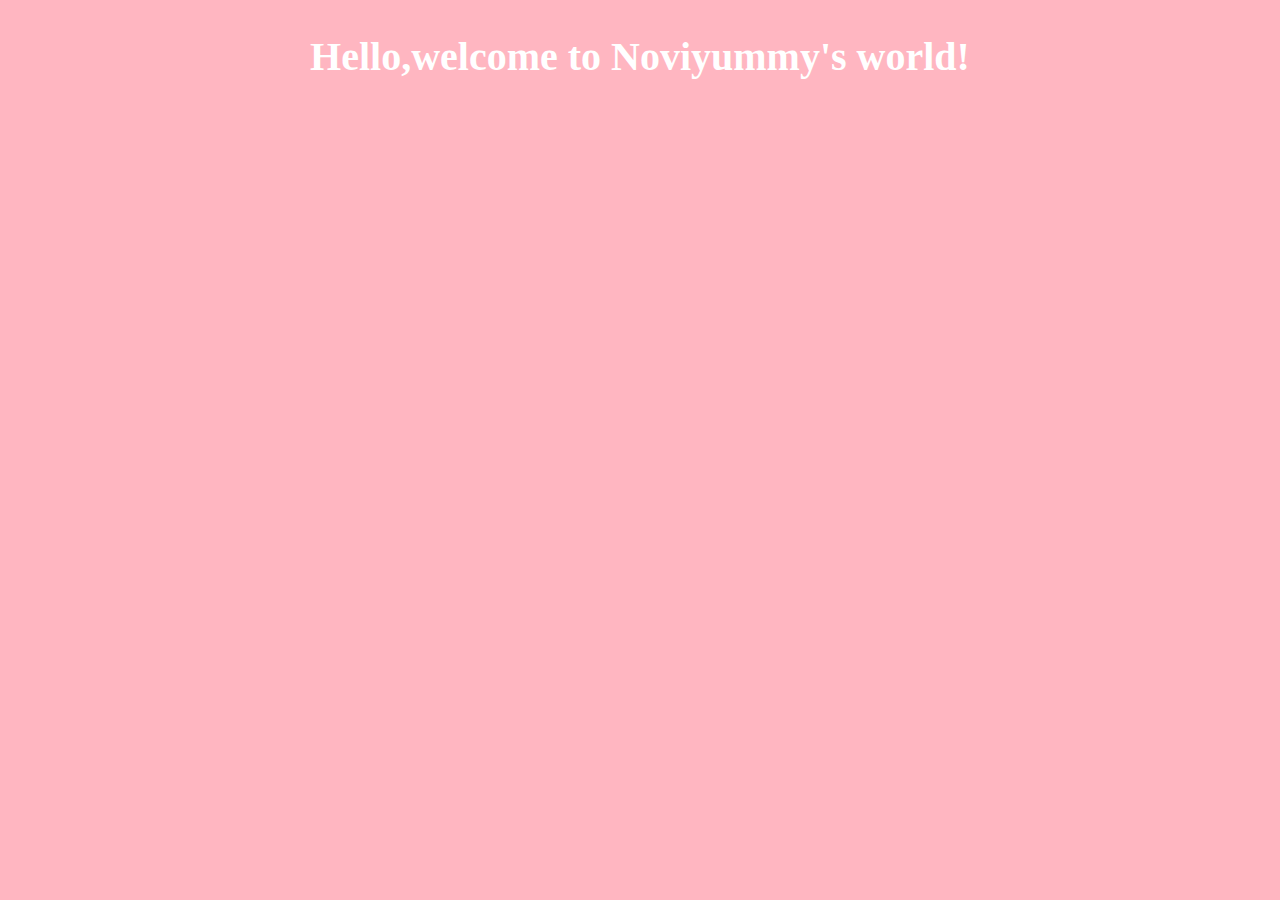
<file: test-page/index.html>
<!DOCTYPE html>
<html lang="en" dir="ltr">
  <head>
    <meta charset="utf-8">
    <title></title>
    <style media="screen">
        body{
          margin: 0;
          background-color: lightpink;
        }
        h2{
          color: white;
          font-family: fantasy;
          font-weight: bold;
          font-size: 40px;
          text-align:center;
        }
    </style>
  </head>
  <body>
    <h2>Hello,welcome to Noviyummy's world!</h2>

  </body>
</html>
</file>
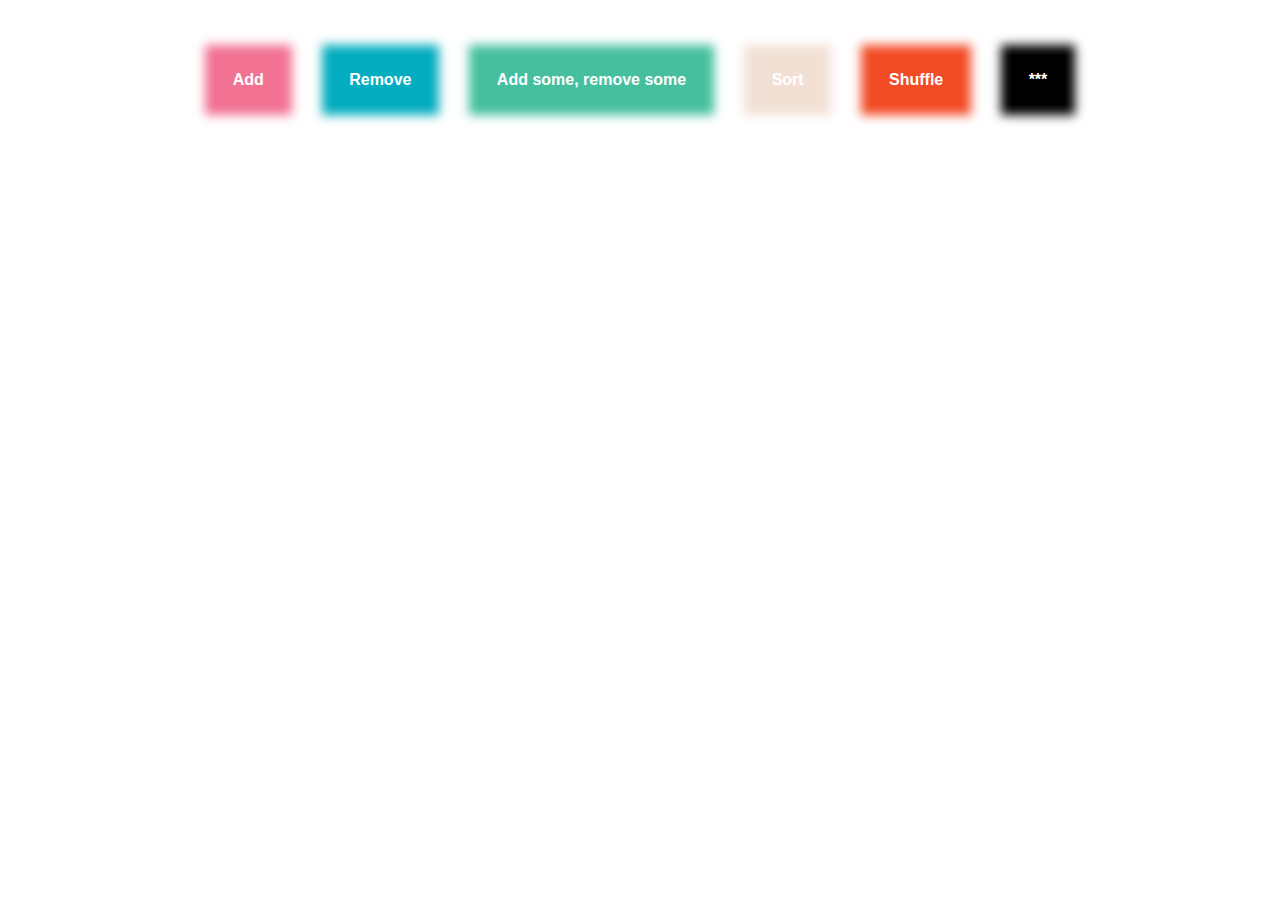
<file: my-work/lab7-start/index.html>
<!DOCTYPE html>
<html lang="en" dir="ltr">
  <head>
    <meta charset="utf-8">
    <meta name="viewport" content="width=device-width, initial-scale=1">

    <title>Enter, Update, Exit</title>

    <!-- stylesheet -->
    <link rel="stylesheet" href="css/style.css">

    <!-- include the d3 library -->
    <script src="https://d3js.org/d3.v5.min.js"></script>

    <!-- please study the functions in this file.
    they create data points, add, remove, shuffle them.
    feel free to add a special surprise function to the last button :)  -->
    <script type="text/javascript" src="js/dataManager.js"></script>

  </head>
  <body>

    <div id="container">

    </div>
    <div id="buttons">
      <div class="button" id="buttonA">
        <p>Add</p>
      </div>
      <div class="button" id="buttonB">
        <p>Remove</p>
      </div>
      <div class="button" id="buttonC">
        <p>Add some, remove some</p>
      </div>
      <div class="button" id="buttonD">
        <p>Sort</p>
      </div>
      <div class="button" id="buttonE">
        <p>Shuffle</p>
      </div>
      <div class="button" id="buttonF">
        <p>***</p>
      </div>
    </div>


    <!-- our main script: -->
    <script type="text/javascript" src="js/script.js"></script>
  </body>
</html>
</file>
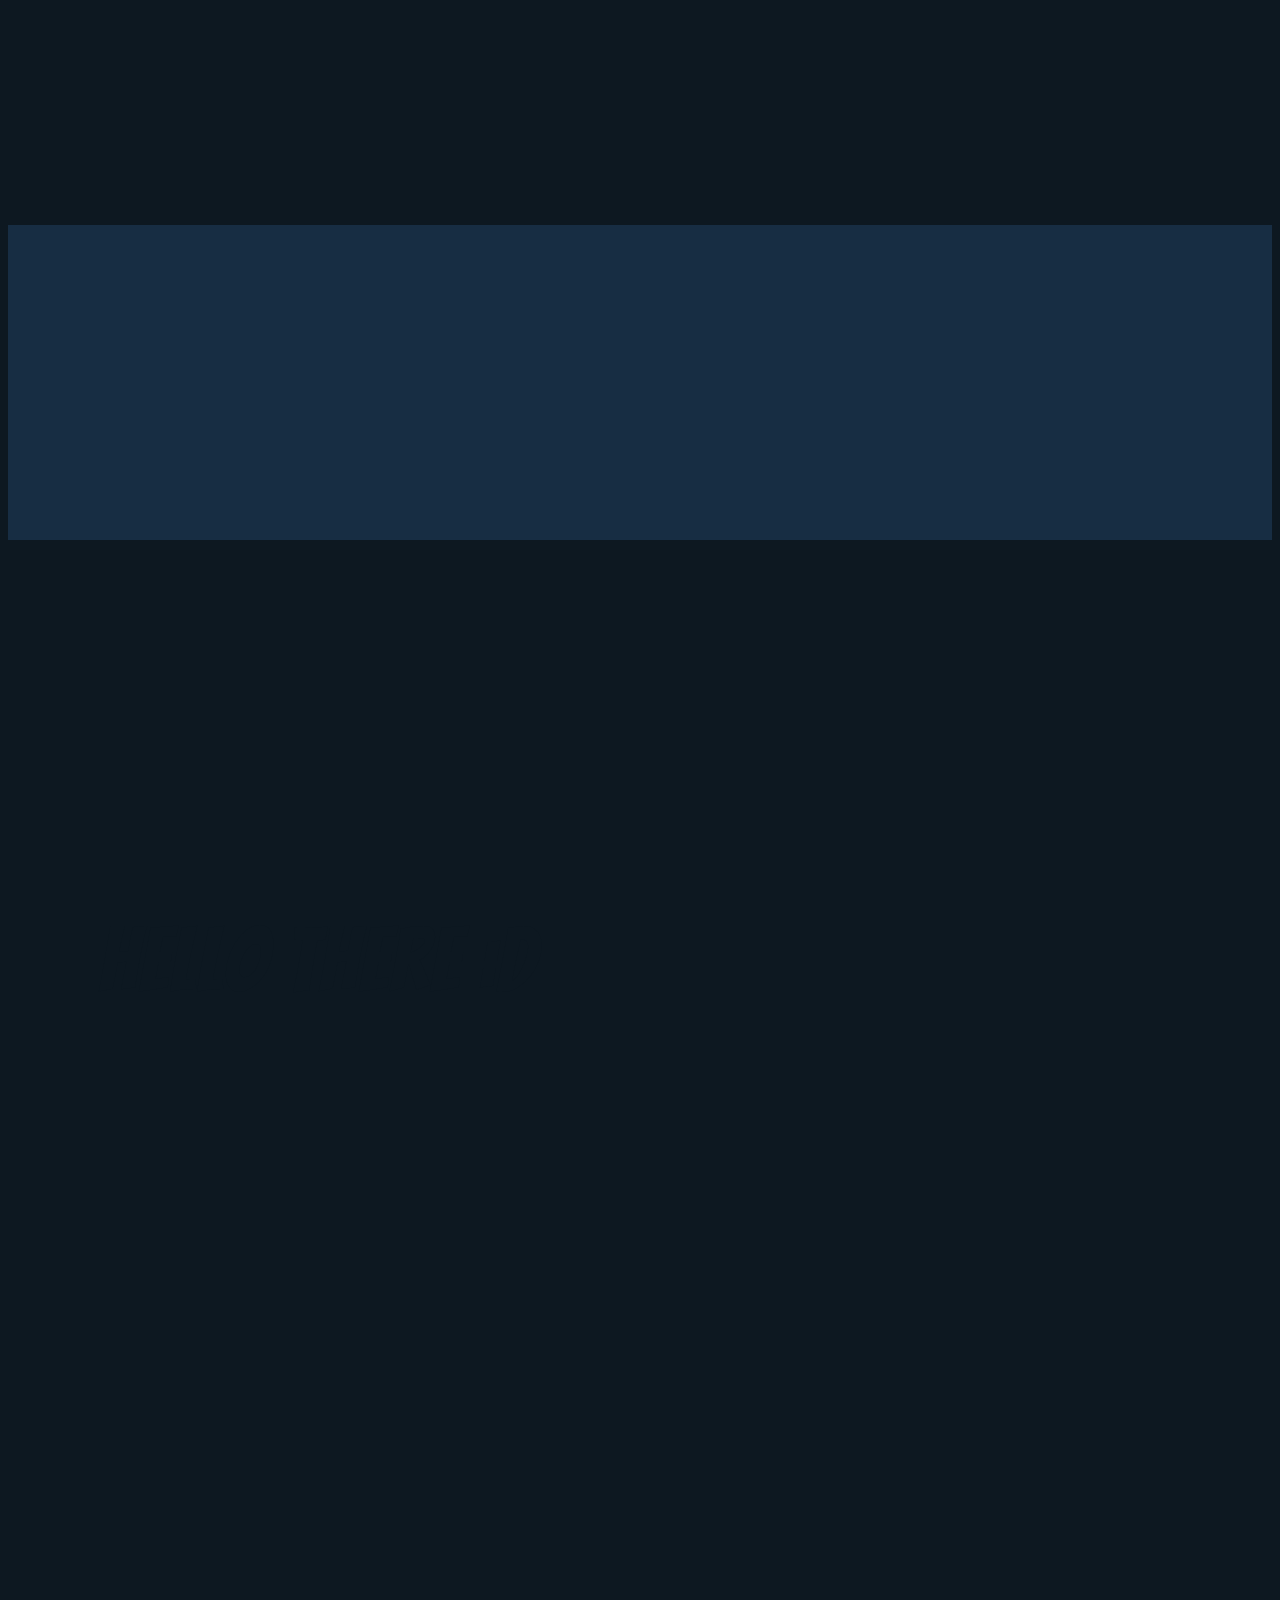
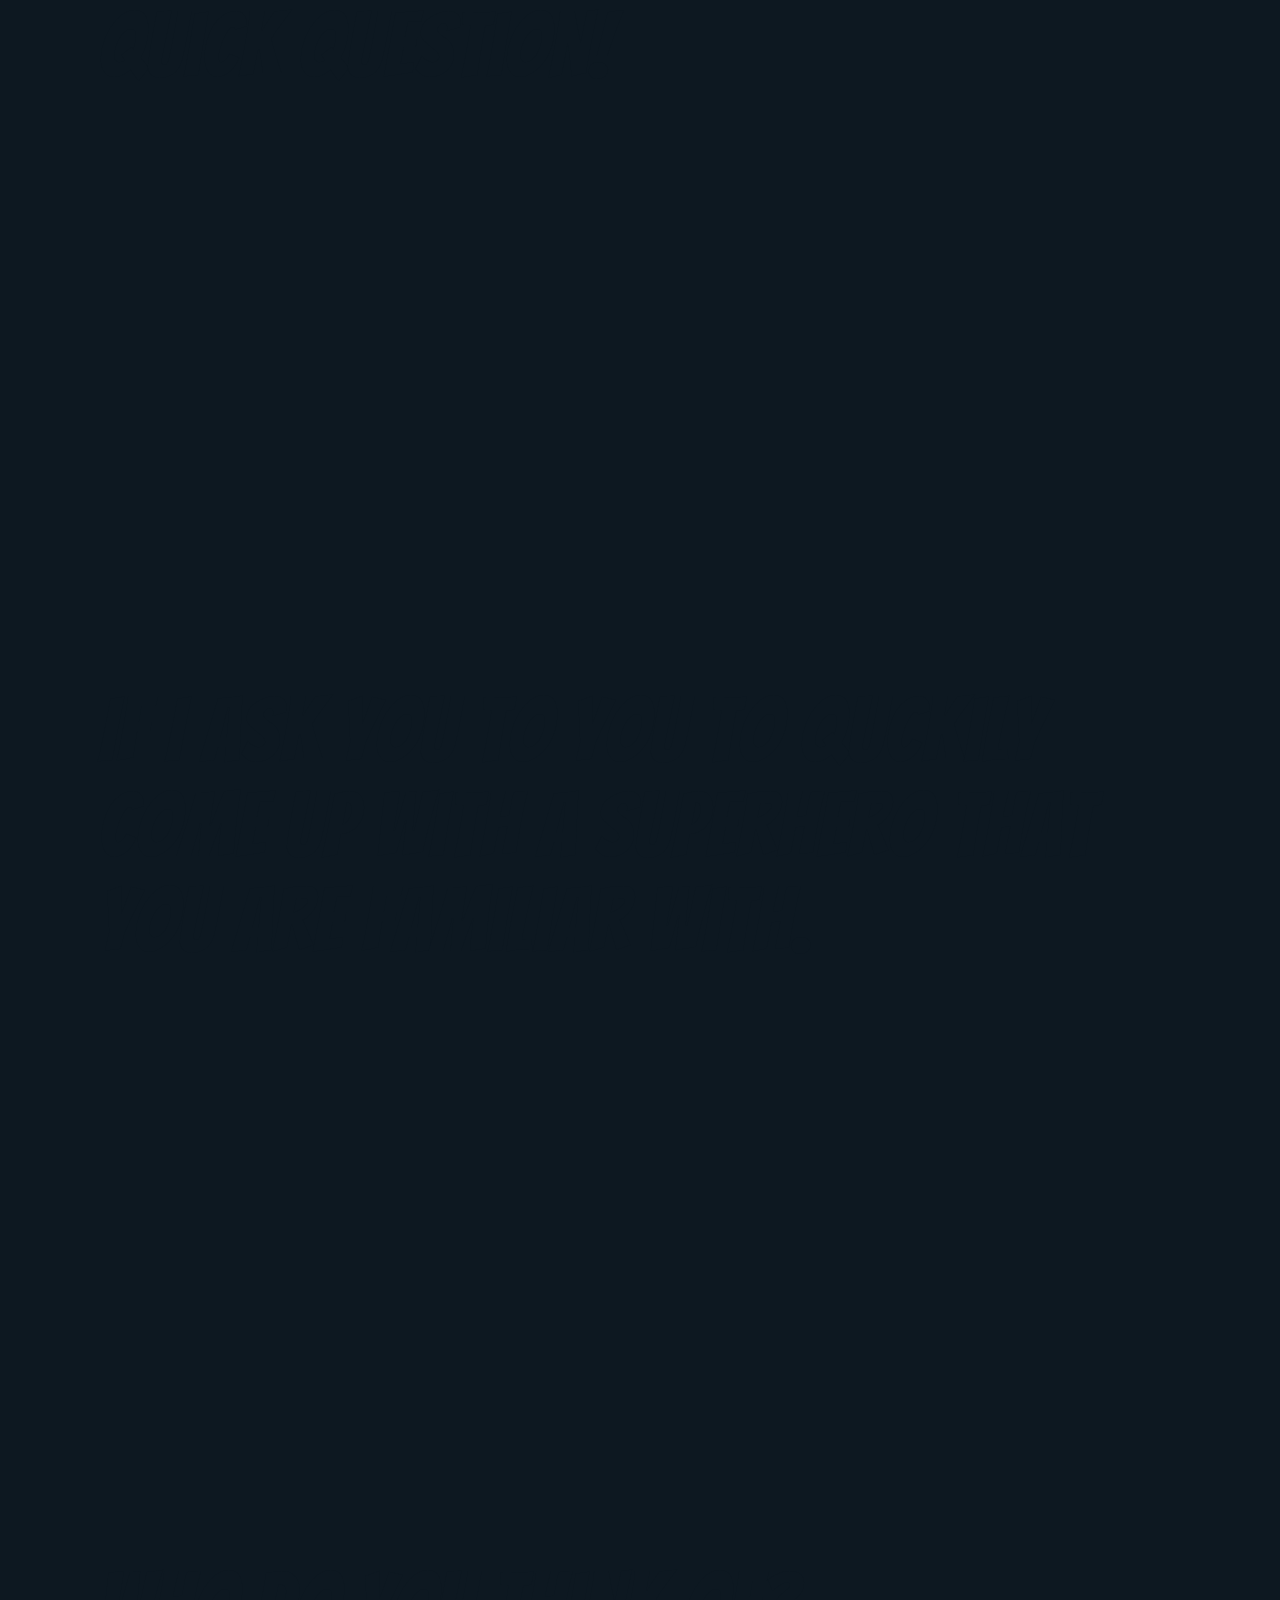
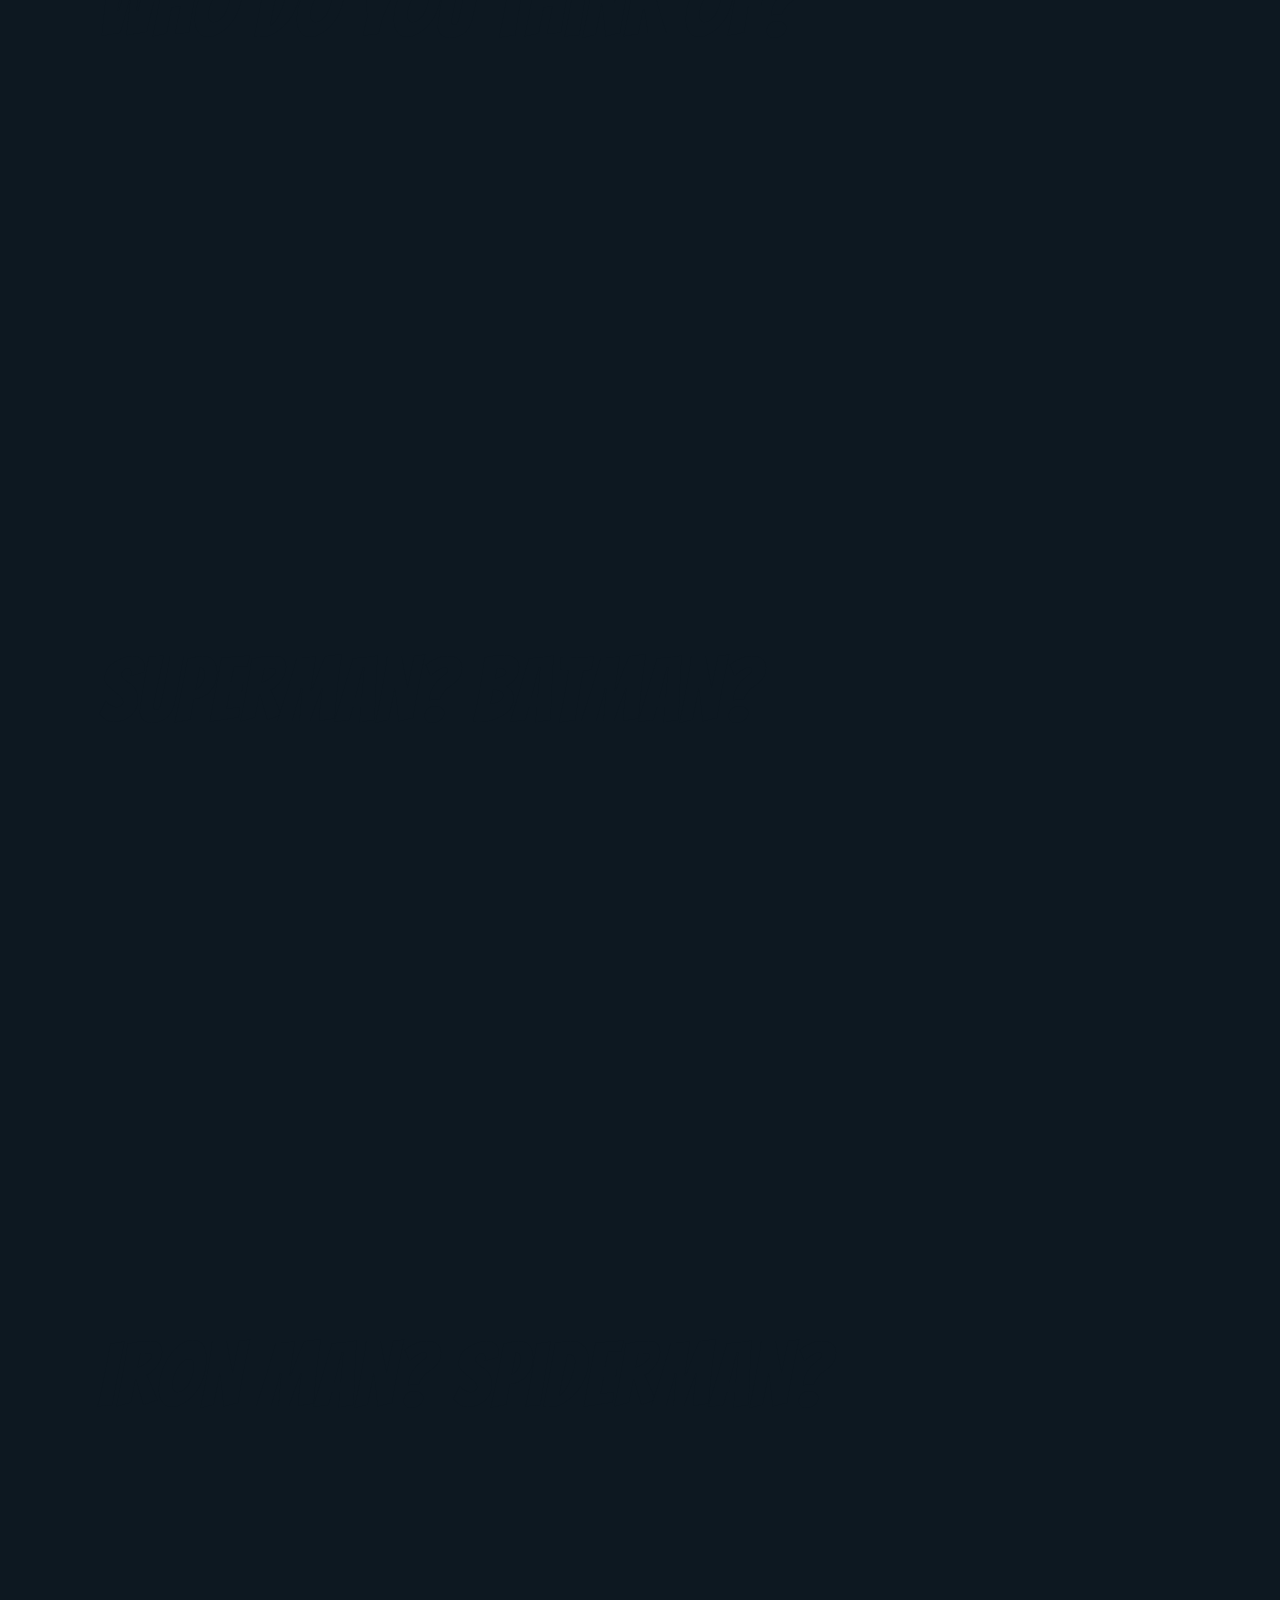
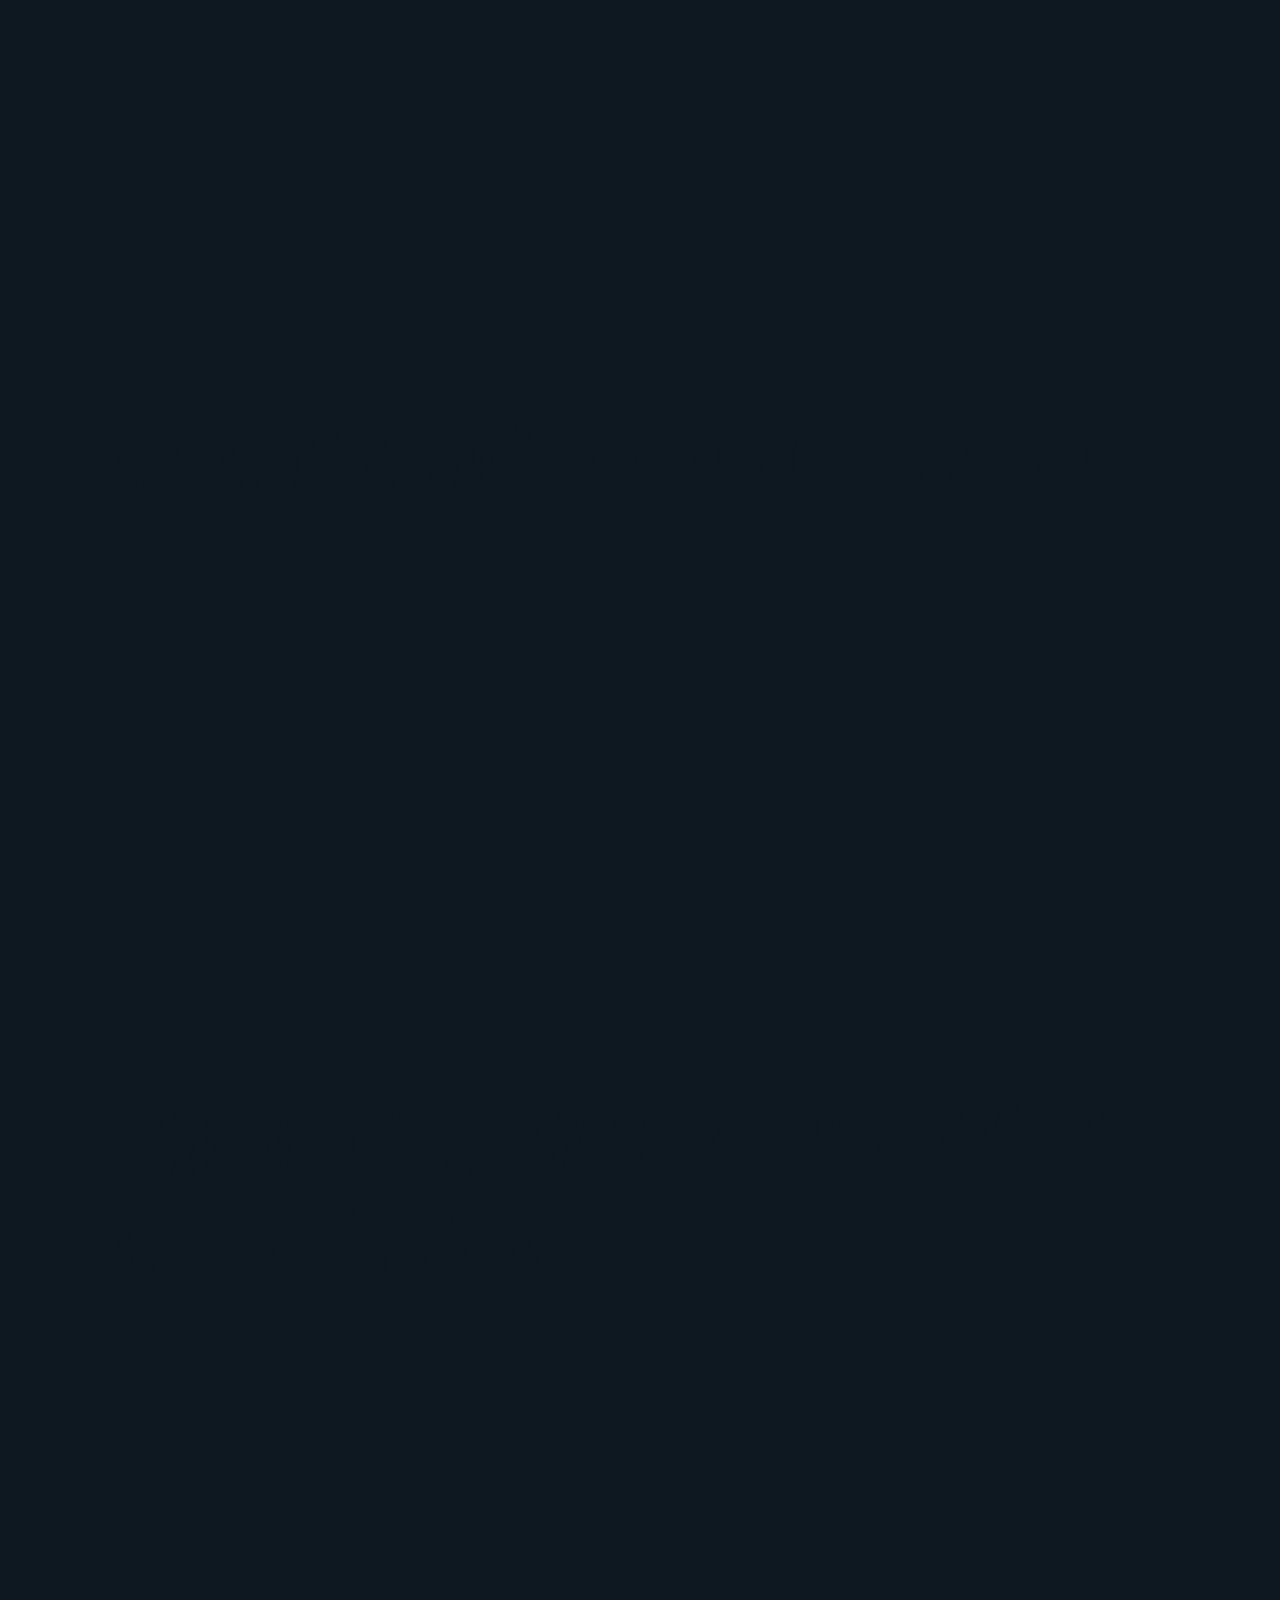
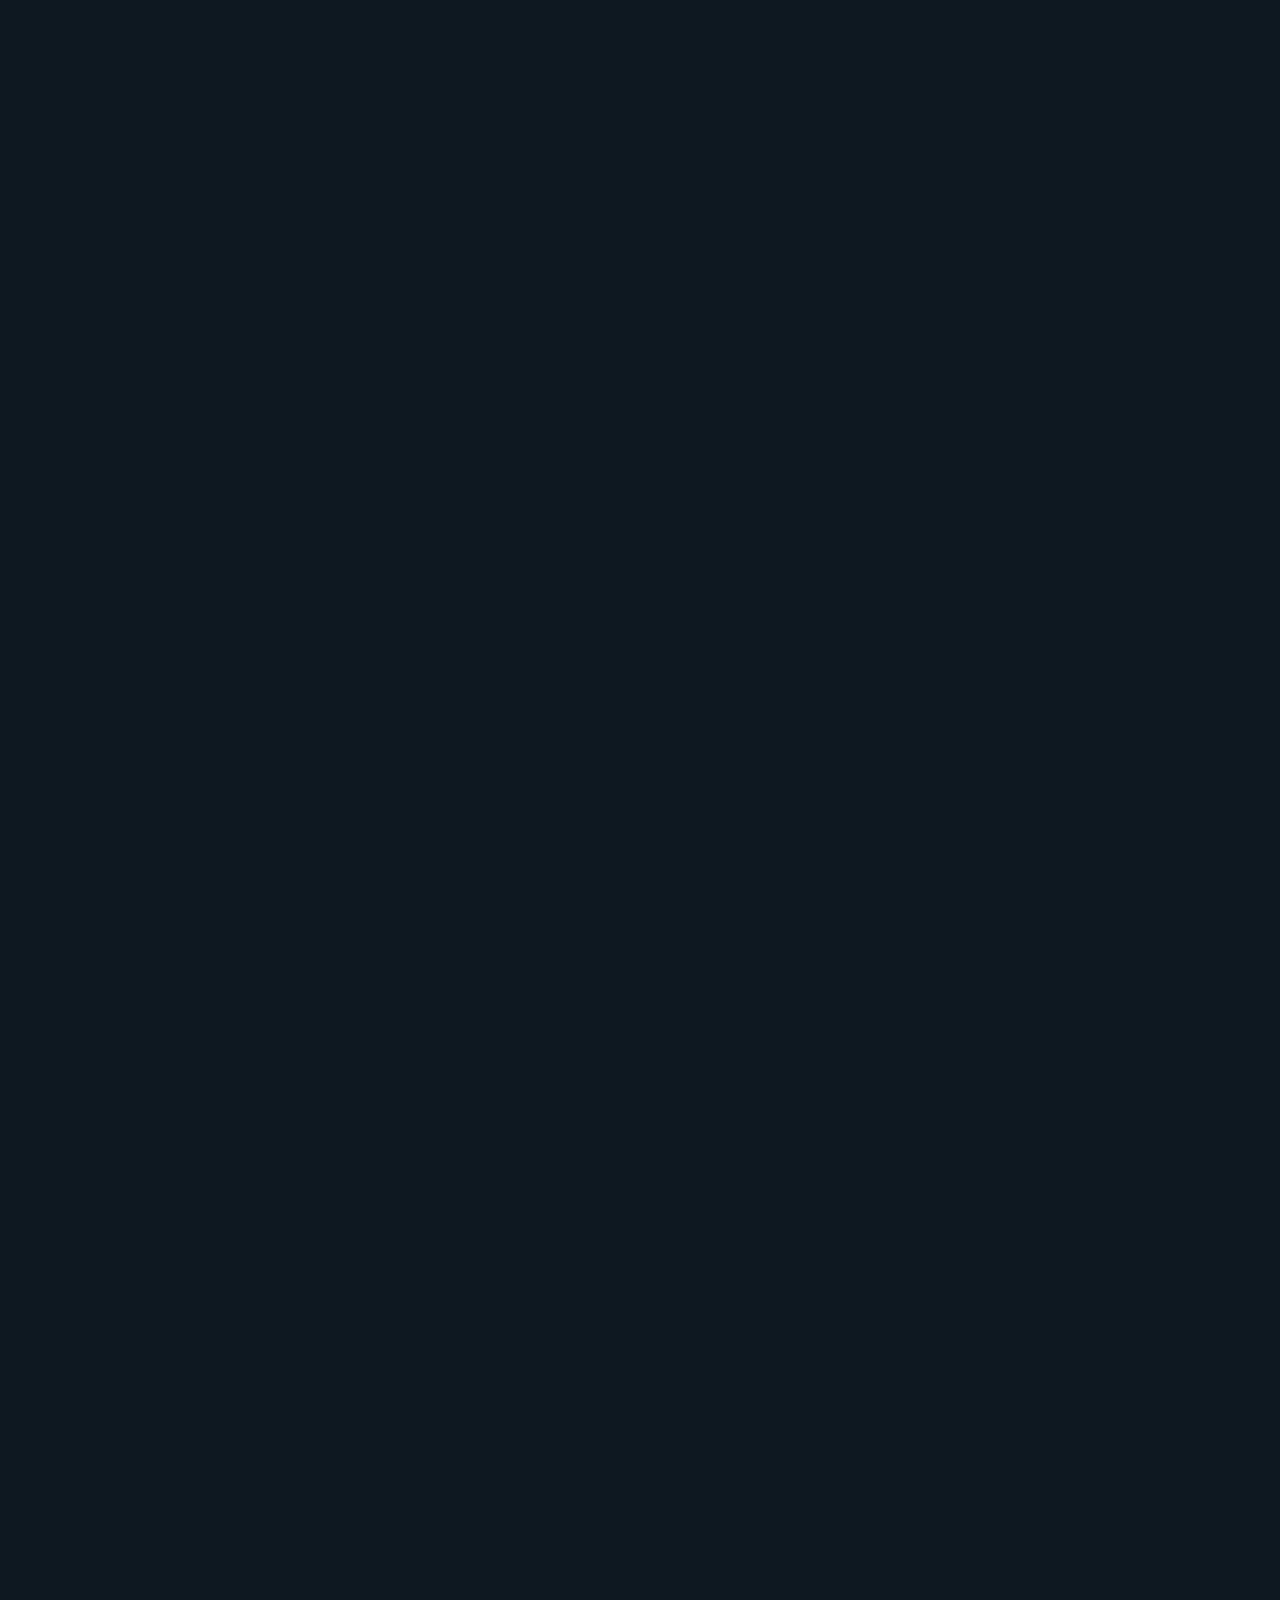
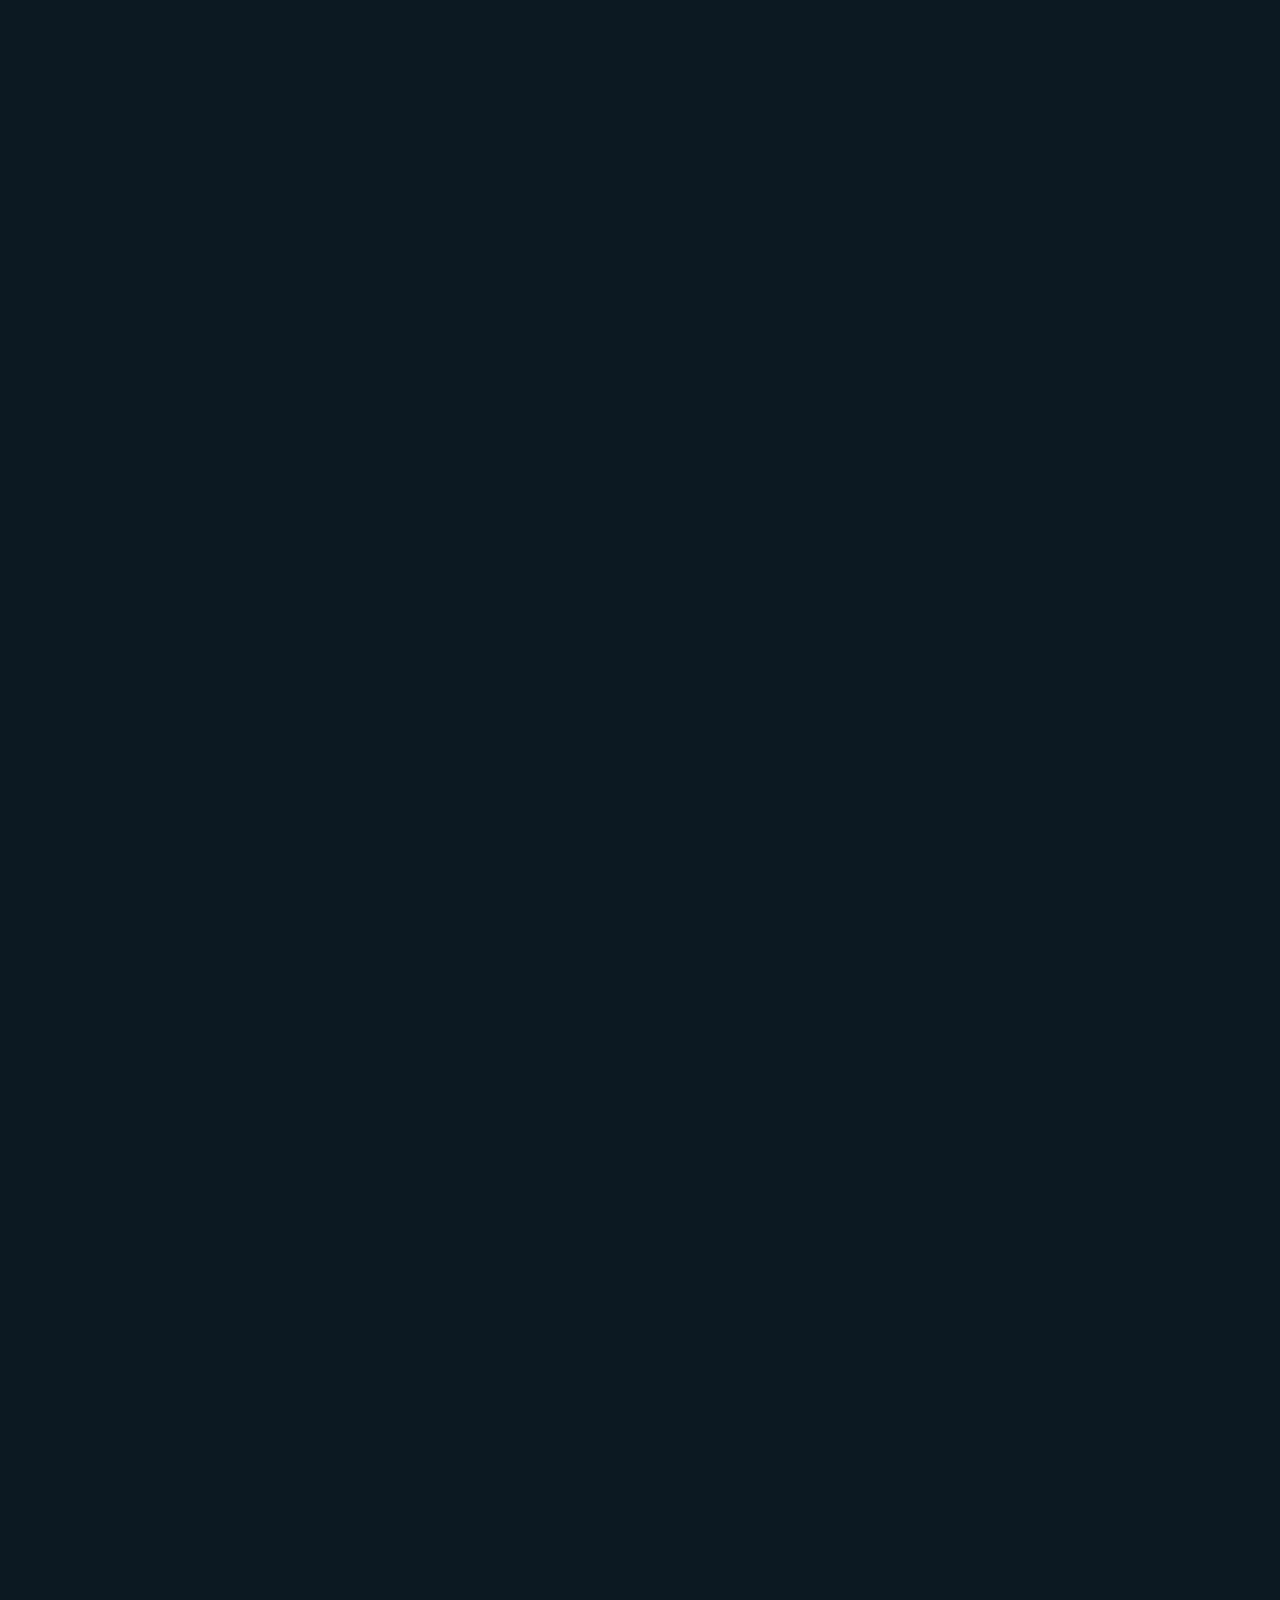
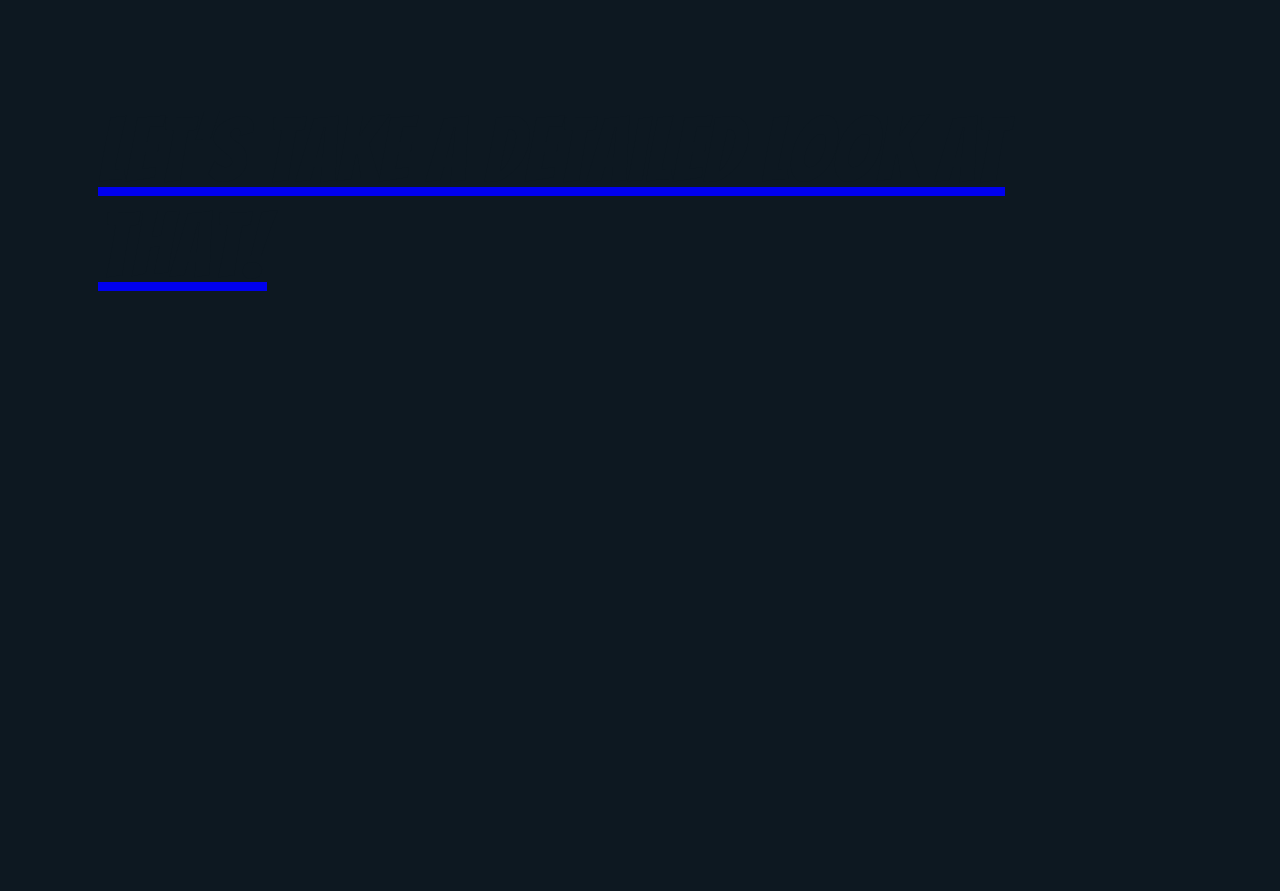
<file: my-work/superheroes/index.html>
<!DOCTYPE html>
<html lang="en" dir="ltr">
  <head>
    <meta charset="utf-8">
    <title></title>
    <link rel="stylesheet"
  href="https://fonts.googleapis.com/css?family=Indie+Flower|Bangers|Amatic+SC">
    <link rel="stylesheet" href="style.css">
    <script src="https://d3js.org/d3.v5.min.js"></script>
  </head>
  <body>
    <div class="intro">
      <section id='scrolly-overlay'>
      <div class='scrolly'>

	<!-- sticky graphic -->
	 <figure class='sticky'>
		<!-- chart stuff in here -->
    <div class='bar-outer'>
			  <div class='text-inner'></div>
  		</div>
  	</figure>

  </figure>

	<!-- step text -->
	<article>
		<div class='step' >
      <p>Hello there :D</p>
      <p>Quick question!</p>
      <p>If I ask you to you to quckily come up with a superhero that you are familiar with.</p>
      <p>Who do you think of?</p>
      <p>Superman? Batman?</p>
      <p>Iron Man? Spiderman?</p>
      <p>No matter who do you think of</p>
      <p>I am more than 70% sure it's a male character.</p>
      <p>Why?</p>
      <p>Becase only 26.7 percent of all DC and Marvel characters are female.</p>
      <p>Surprise?</p>
      <p>Superhero actually are not that super when it comes to gender.</p>
    </div>

    <a href = "context/context.html">
      <div class="transToContext">
        <p>Let’s take a detailed look AT that!</p>
      </div>
    </a>
    <div class = "blank">
    </div>

	</article>




  </div>
  </section>

   </div>

    <script type="text/javascript" src="script.js"></script>
  </body>
</html>
</file>
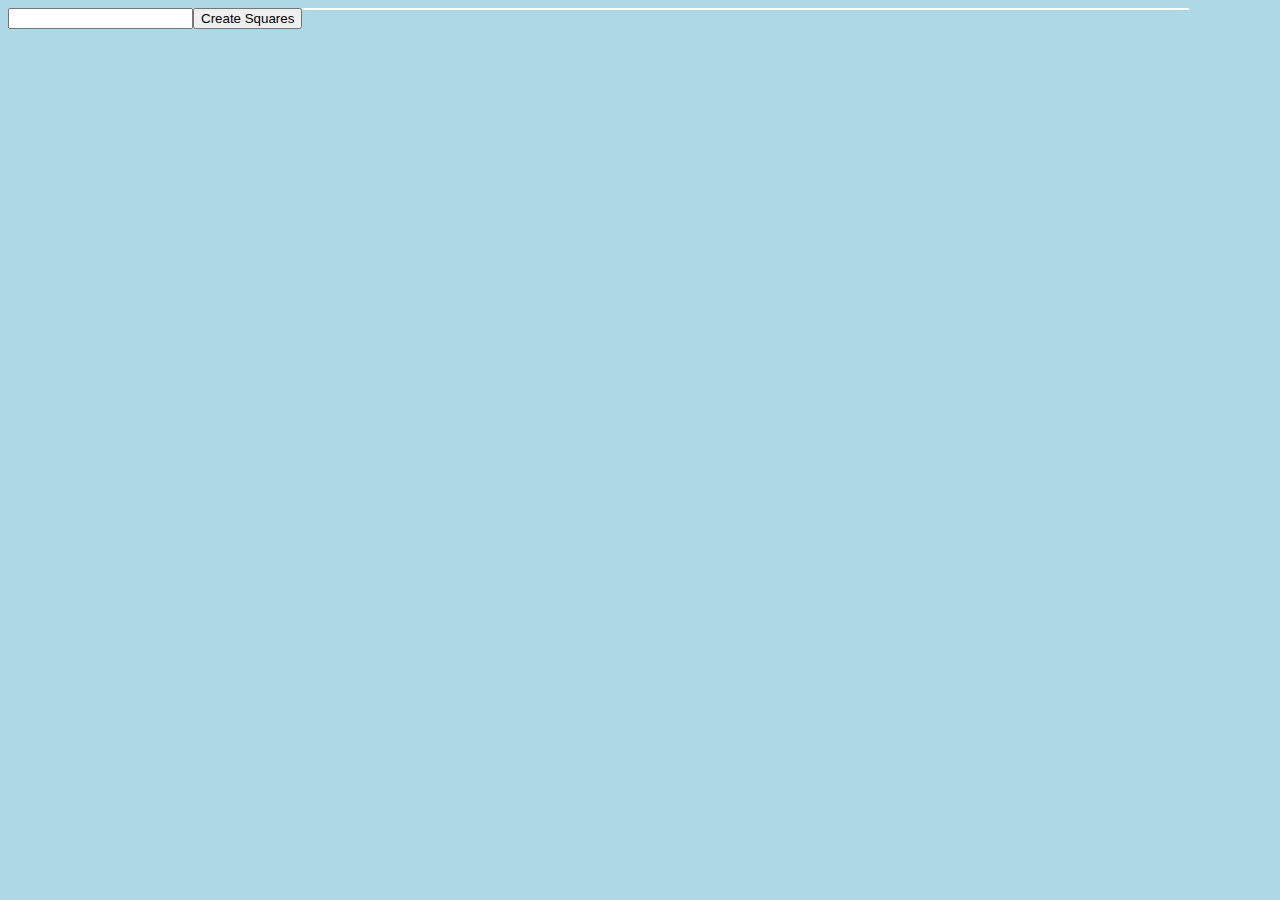
<file: my-work/week1/coding-foundation/index.html>
<!DOCTYPE html>
<html lang="en" dir="ltr">
  <head>
    <meta charset="utf-8">
    <title></title>
    <style>
      body{
        background-color: lightblue;
        display: flex;
        flex-direction: row;
        align-items: flex-start;
      }
      .small_square {
        background-color: white;
        width: 4px;
        border: 5px solid white;
        padding: 1px;
        margin: 1px;
      }
      #squares {
        display: flex;
        flex-direction: row;
        flex-wrap: wrap;
        width: 70%;
        border: white 1px solid;
      }
      /*this doesn't seem to work*/
    </style>

  </head>
  <body>
    <input type= "number" id = myNumber />
    <button onclick =" print_squares() ">Create Squares </button>
    <div id = 'squares'></div>
<!-- Don't really know why this className doesn't work. -->


    <script >
    let square_num = 0
    function print_squares() {
        let theInput = document.getElementById("myNumber");

        var num = theInput.value;
//Create a while loop to add squares.
        while (square_num < num){
          let container = document.getElementById('squares');

          var square = document.createElement('div');
          square.className = 'small_square'
          container.appendChild(square);
          square_num += 1;
        }
//Create a while loop to remove squares.
        while (square_num > num) {
          document.body.removeChild(document.body.lastChild)
          square_num -= 1;
        }
    }
    </script>

  </body>
</html>
</file>
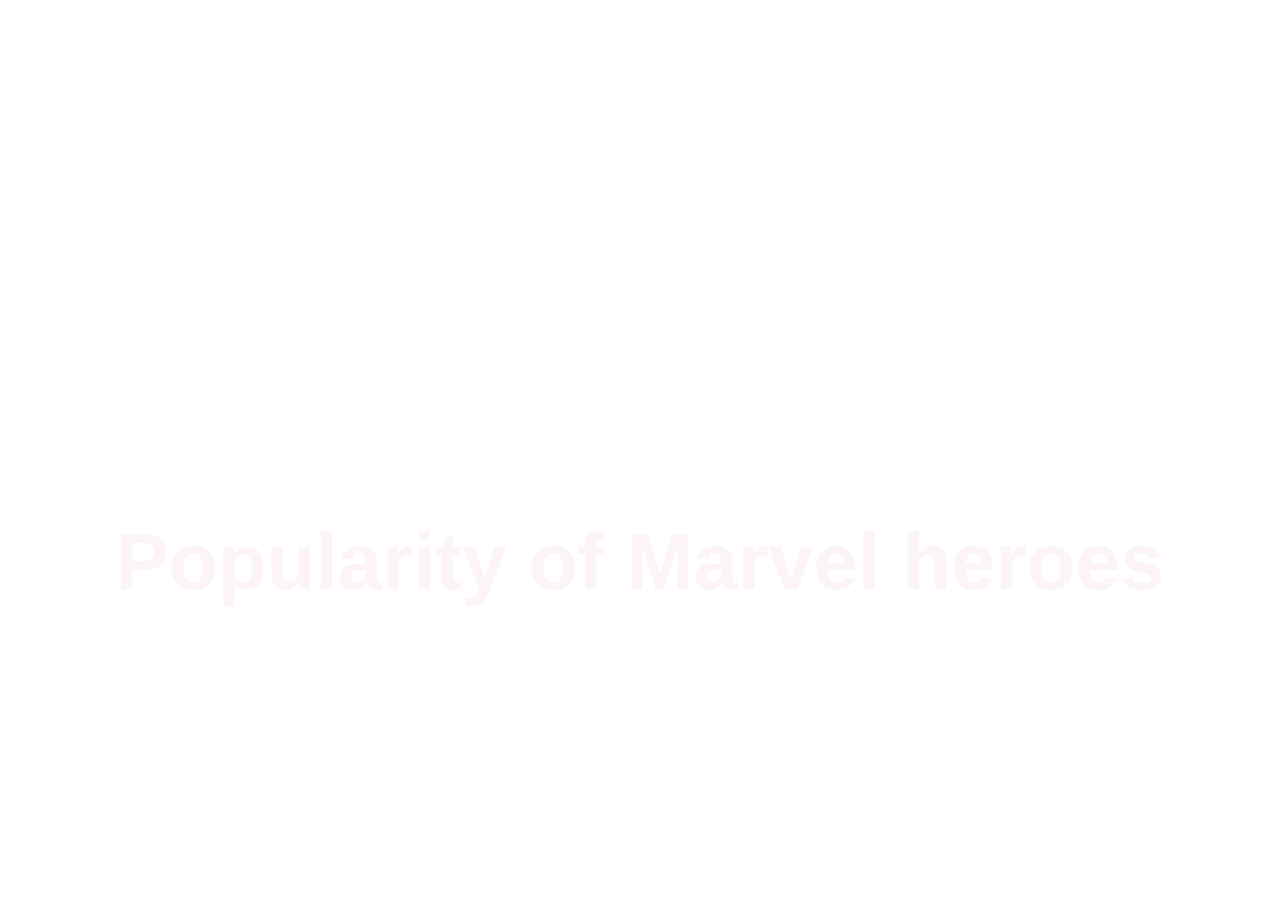
<file: my-work/week1/mini_project/index.html>
<!DOCTYPE html>
<html lang="en" dir="ltr">
  <head>
    <meta charset="utf-8">
    <title></title>
    <link rel="stylesheet" href="css/style.css">
  </head>
  <body>
    <script type="text/javascript" src = "js/script.js">

    </script>
    <h1>Popularity of Marvel heroes</h1>
  </body>
</html>
</file>
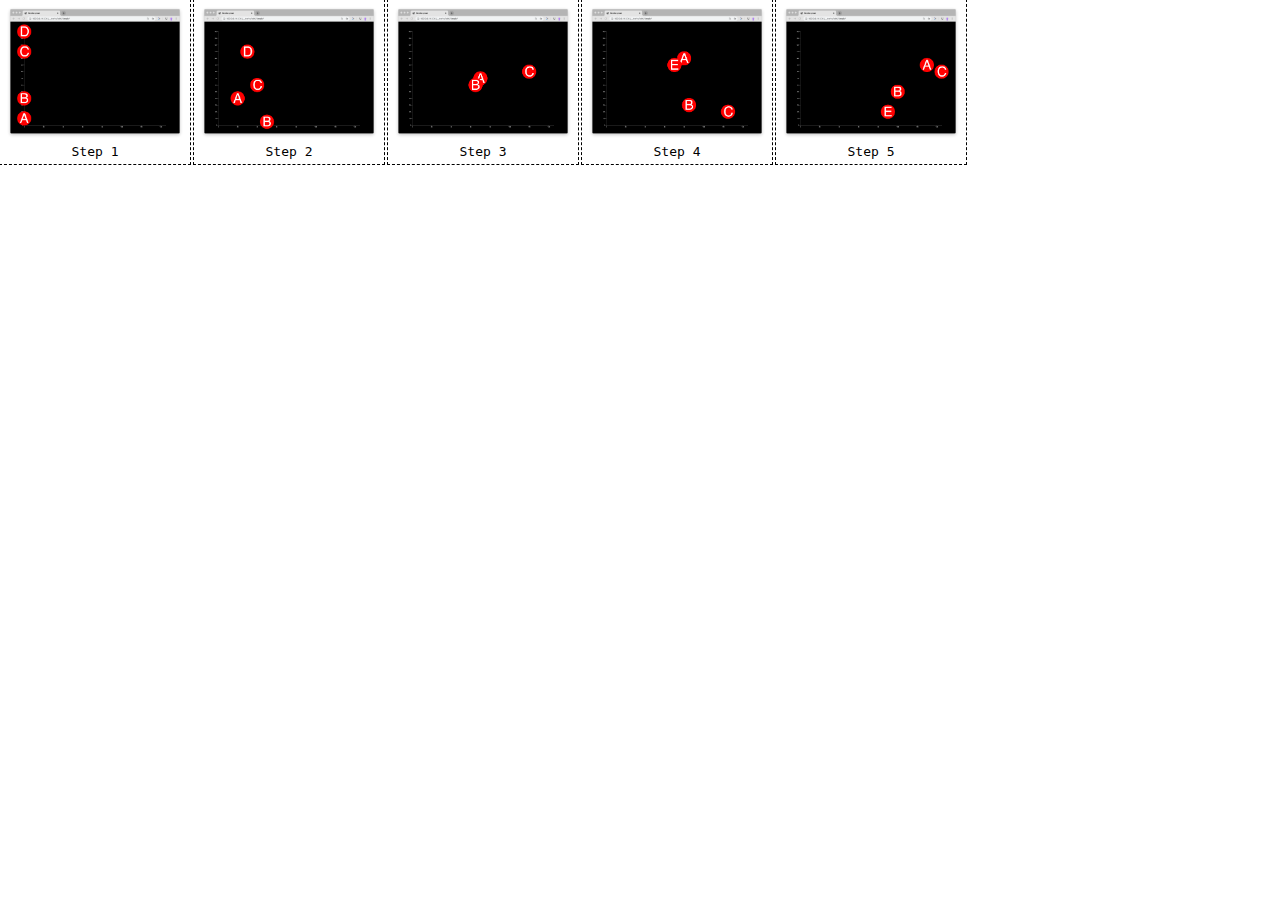
<file: my-work/week6/enter-update-exit-transition-start/index.html>
<!DOCTYPE html>
<html lang="en" dir="ltr">
  <head>
    <meta charset="utf-8">
    <title>Lab 6: Enter, Update, Exit</title>

    <!-- include the d3 library -->
    <script src="https://d3js.org/d3.v5.min.js"></script>

    <link rel="stylesheet" href="style.css">
  </head>
  <body>

    <div id="container">


    </div>

    <div class="buttons">
      <div>
        <img id="step1" src="assets/step1.png" alt="">
        <p class="caption">Step 1</p>
      </div>
      <div>
        <img id="step2" src="assets/step2.png" alt="">
        <p class="caption">Step 2</p>
      </div>
      <div>
        <img id="step3" src="assets/step3.png" alt="">
        <p class="caption">Step 3</p>
      </div>
      <div>
        <img id="step4" src="assets/step4.png" alt="">
        <p class="caption">Step 4</p>
      </div>
      <div>
        <img id="step5" src="assets/step5.png" alt="">
        <p class="caption">Step 5</p>
      </div>

    </div>

    <script type="text/javascript" src="script.js"></script>
  </body>
</html>
</file>
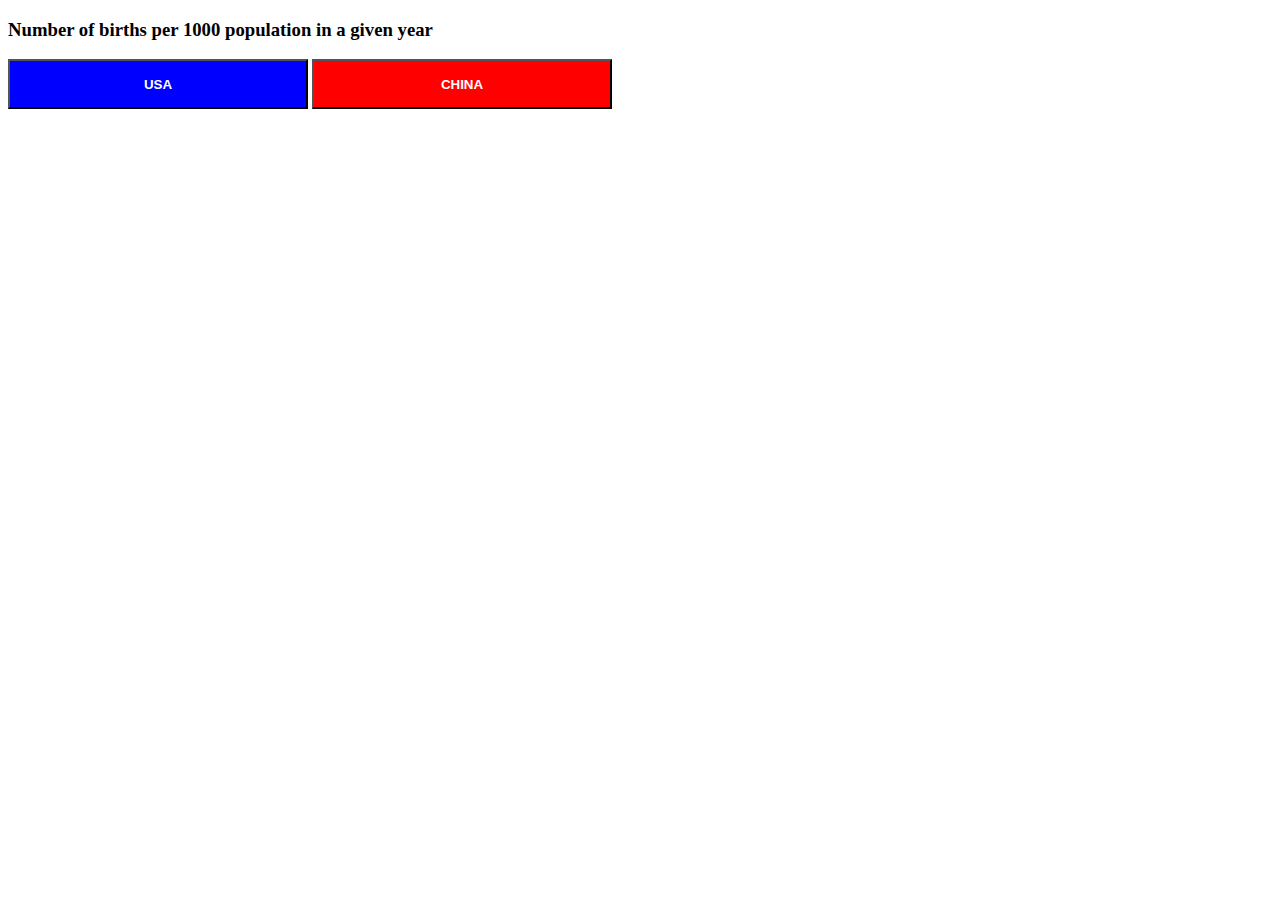
<file: my-work/week9/line-exercise/line-2-start/index.html>
<!DOCTYPE html>
<html lang="en" dir="ltr">
  <head>
    <meta charset="utf-8">
    <meta name="viewport" content="width=device-width, initial-scale=1">

    <title>Number of births per 1000 population in a given year</title>

    <!-- stylesheet -->
    <link rel="stylesheet" href="style.css">

    <!-- include the d3 library -->
    <script src="https://d3js.org/d3.v5.min.js"></script>

  </head>
  <body>
    <h3>Number of births per 1000 population in a given year</h3>
    <div id="container">

    </div>
    <button id="usa">USA</button>
    <button id="china">CHINA</button>

    <!-- our main script: -->
    <script type="text/javascript" src="script.js"></script>
  </body>
</html>
</file>
<file: my-work/lab7-start/css/style.css>
/*
Color Theme Swatches in Hex
from: https://color.adobe.com/720ab200490a8131a4a9aa7749902173-color-theme-13470410
#F27294
#04ADBF
#45BF9D
#F2E0D5
#F24C27
*/


body{
  margin:0;
  margin-top:30px;
}
#container{
  text-align: center;
}
#buttons{
  display: flex;
  width:100%;
  max-width: 900px;
  margin: auto;
}
.button{
  height:50px;
  flex-grow: 1;
  text-align: center;
  cursor: pointer;
  margin: 25px;
}
.button p{
  font-family: sans-serif;
  pointer-events: none;
  color: white;
  font-weight: bold;
}


  /* blur edges of buttons:
  https://stackoverflow.com/questions/15775365/how-to-blur-div-edges */
#buttonA{
  background-color: #F27294;
  box-shadow: 0 0 10px 10px #F27294;
}
#buttonB{
  background-color: #04ADBF;
  box-shadow: 0 0 10px 10px #04ADBF;
}
#buttonC{
  background-color: #45BF9D;
  box-shadow: 0 0 10px 10px #45BF9D;
}
#buttonD{
  background-color: #F2E0D5;
  box-shadow: 0 0 10px 10px #F2E0D5;
}
#buttonE{
  background-color: #F24C27;
  box-shadow: 0 0 10px 10px #F24C27;
}
#buttonF{
  background-color: black;
  box-shadow: 0 0 10px 10px black;
}
</file>
<file: my-work/superheroes/style.css>
html{
  background-color: #0D1821;
  font-family: 'Bangers';
}

h1,h2{
  color:#880D0D;
  font-size: 90px;
  background-color: white;
}

.step p{
 font-size: 90px;
 margin: 90px;
 color:  #0D1821;
 padding:  500px 0  0  0;
}
.transToContext p{
  font-size: 90px;
  margin: 90px;
  color:  #0D1821;
  padding:  500px 0  0  0;
}
.blank{
  background-color: transparent;
  padding:  500px 0  0  0;
}
article {
  position: relative;
}
figure.sticky{
  position: sticky;
  width :100%;
  height: 35vh;
  background :#172D43;
  margin: 0;
  top :25vh;
  left :0;
}
</file>
<file: my-work/week1/mini_project/css/style.css>
.bar{
  height: 50px;
  background-color: white;
  margin-bottom: 5px;
  border: 2px, black;
}
body{
  background-image: url(https://fontech.startitup.sk/wp-content/uploads/2019/08/14083744918_97719c8f2d_o.jpg);
  background-size: 100%;
}
h1{
  color:  #fcf4f7;
  text-align: center;
  font-size: 80px;
  font-family: sans-serif;
}
</file>
<file: my-work/week6/enter-update-exit-transition-start/style.css>
.xaxis line, .yaxis line{
  stroke: white;
}

.xaxis path, .yaxis path{
  stroke: white;
}

.xaxis text, .yaxis text{
  fill: white;
}

svg{
  background-color: black;
}

body{
  margin: 0;
}

img{
  width:100%;
  cursor: pointer;
}
img:hover{
  opacity: 0.8;
}

.buttons div{
  display: inline-block;
  outline: dashed black 1px;
  width: 180px;
  padding: 5px;
  text-align: center;
}
.caption{
  margin:0;
  font-family: monospace;
}

.buttons{
  margin-bottom: 50px;
}
</file>
<file: my-work/week9/line-exercise/line-2-start/style.css>
button{
  width:300px;
  height: 50px;
}
#usa{
  background-color: blue;
}
#china{
  background-color: red;
}
button{
  color:white;
  font-weight: bold;
}
</file>
